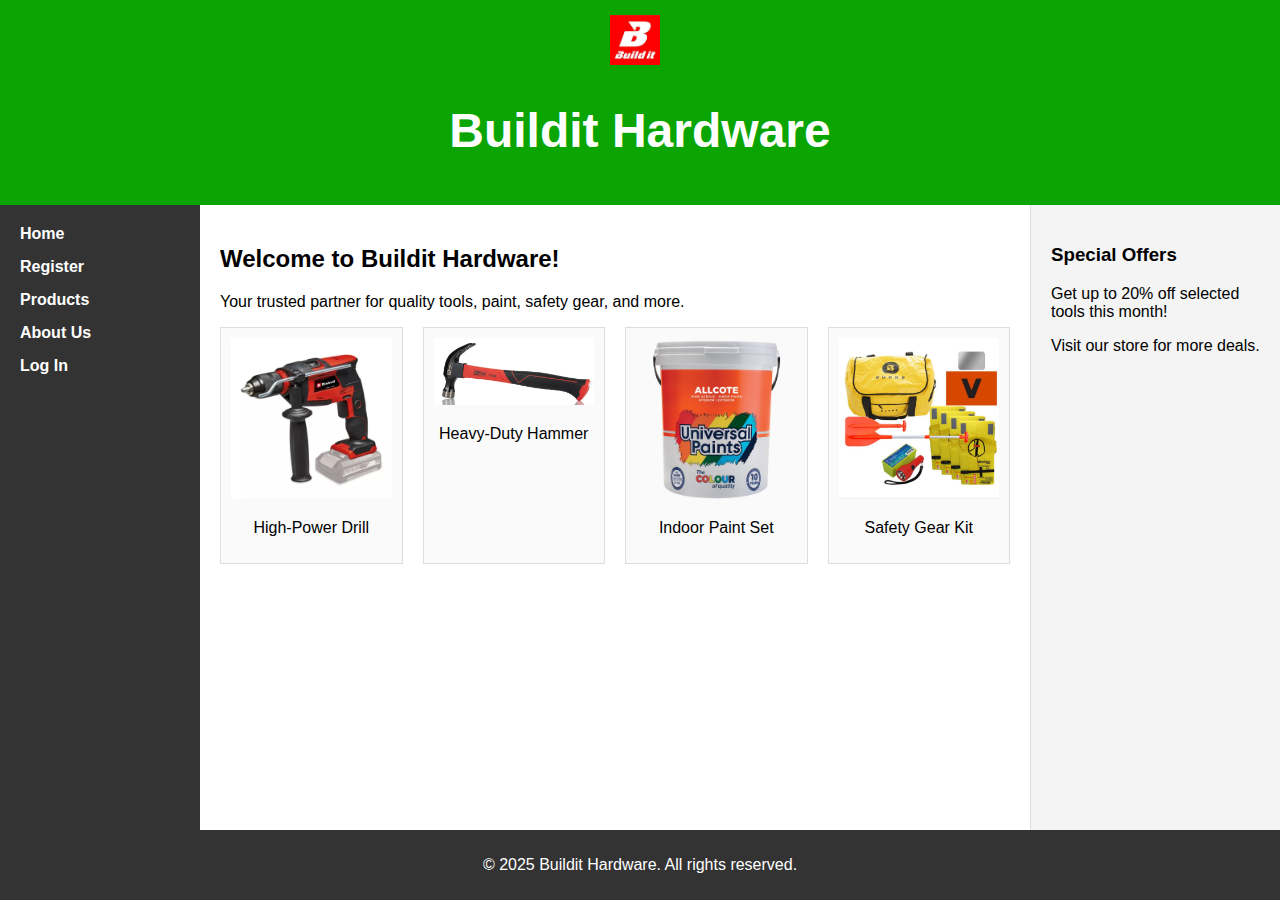
<file: index.html>
<!DOCTYPE html>
<html lang="en">
<head>
  <meta charset="UTF-8">
  <title>Buildit Hardware | Home</title>
  <link rel="stylesheet" href="css/style.css">
</head>
<body>

  <!-- HEADER -->
  <header>
    <img src="images/logo.png" alt="Buildit Logo" style="height:50px; margin-right:10px;">
    <h1>Buildit Hardware</h1>
  </header>

  <!-- LEFT NAVIGATION -->
 <nav>
    <a href="index.html">Home</a>
    <a href="register.html">Register</a>
    <a href="products.html">Products</a>
    <a href="about.html">About Us</a>
     <a href="login.html">Log In</a>
  </nav>

  <!-- MAIN CONTENT -->
  <div class="content">
    <section class="intro">
      <h2>Welcome to Buildit Hardware!</h2>
      <p>Your trusted partner for quality tools, paint, safety gear, and more.</p>
    </section>

    <section class="products">
      <div class="product">
        <img src="images/drill.jpg" alt="Power Drill">
        <p>High-Power Drill</p>
      </div>
      <div class="product">
        <img src="images/hammer.jpg" alt="Hammer">
        <p>Heavy-Duty Hammer</p>
      </div>
      <div class="product">
        <img src="images/paint.webp" alt="Paint">
        <p>Indoor Paint Set</p>
      </div>
      <div class="product">
        <img src="images/Gear.jpg" alt="Safety Gear">
        <p>Safety Gear Kit</p>
      </div>
    </section>
  </div>

  <!-- RIGHT SIDEBAR -->
  <aside id="sidebar">
    <h3>Special Offers</h3>
    <p>Get up to 20% off selected tools this month!</p>
    <p>Visit our store for more deals.</p>
  </aside>

  <!-- FOOTER -->
  <footer>
    <p>&copy; 2025 Buildit Hardware. All rights reserved.</p>
  </footer>

</body>
</html>
</file>
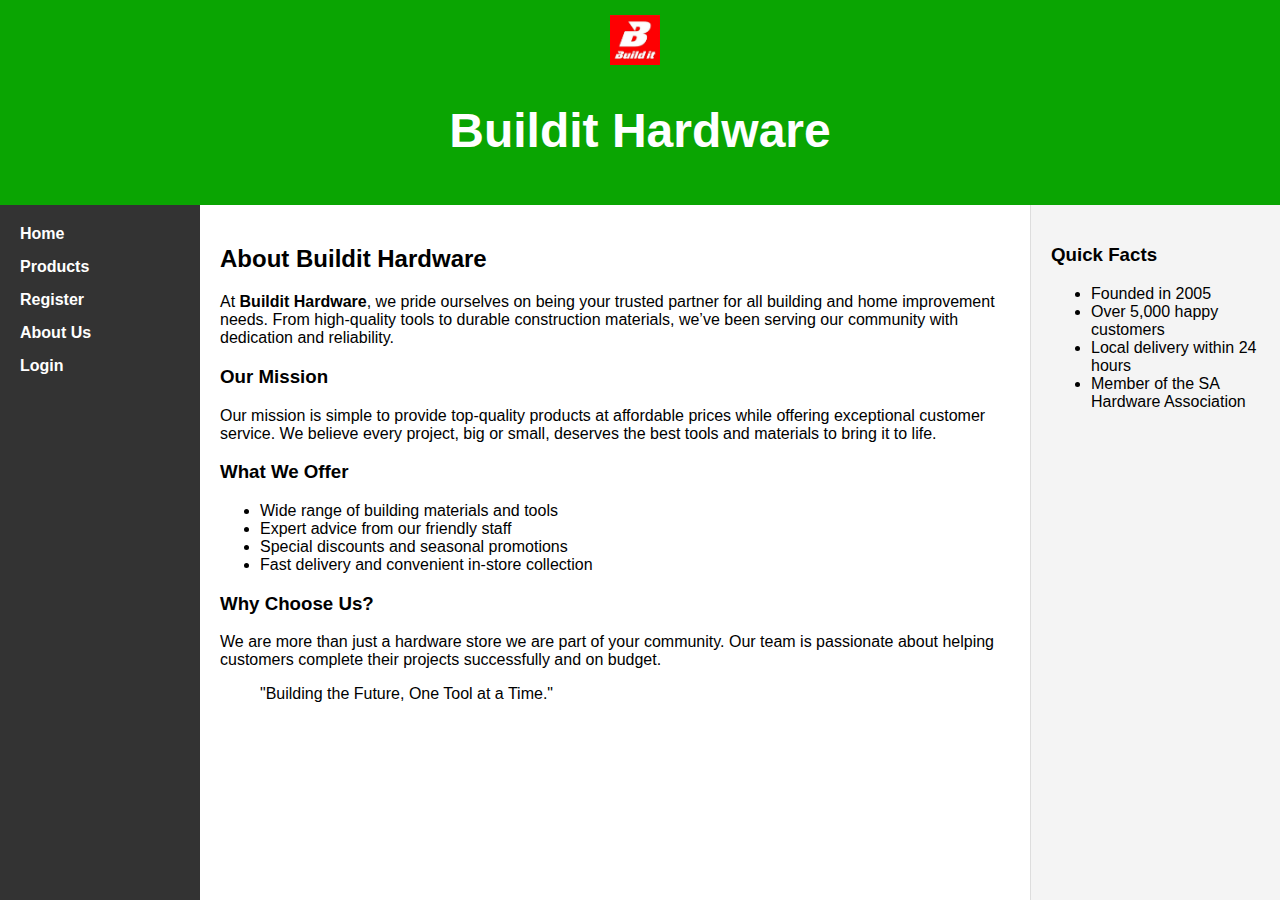
<file: about.html>
<!DOCTYPE html>
<html lang="en">
<head>
  <meta charset="UTF-8">
  <title>Buildit Hardware | About Us</title>
  <link rel="stylesheet" href="css/style.css">
</head>
<body>

  <!-- HEADER -->
  <header>
    <img src="images/logo.png" alt="Buildit Logo" style="height:50px; margin-right:10px;">
    <h1>Buildit Hardware</h1>
  </header>

  <!-- LEFT NAVIGATION -->
  <nav>
    <a href="index.html">Home</a>
    <a href="products.html">Products</a>
    <a href="register.html">Register</a>
    <a href="about.html">About Us</a>
    <a href="login.html">Login</a>
    
  </nav>

  <!-- MAIN CONTENT -->
  <div class="content">
    <h2>About Buildit Hardware</h2>
    <p>At <strong>Buildit Hardware</strong>, we pride ourselves on being your trusted partner for all building and home improvement needs. From high-quality tools to durable construction materials, we’ve been serving our community with dedication and reliability.</p>

    <h3>Our Mission</h3>
    <p>Our mission is simple to provide top-quality products at affordable prices while offering exceptional customer service. We believe every project, big or small, deserves the best tools and materials to bring it to life.</p>

    <h3>What We Offer</h3>
    <ul>
      <li>Wide range of building materials and tools</li>
      <li>Expert advice from our friendly staff</li>
      <li>Special discounts and seasonal promotions</li>
      <li>Fast delivery and convenient in-store collection</li>
    </ul>

    <h3>Why Choose Us?</h3>
    <p>We are more than just a hardware store we are part of your community. Our team is passionate about helping customers complete their projects successfully and on budget.</p>

    <blockquote>
      "Building the Future, One Tool at a Time."
    </blockquote>
  </div>

  <!-- RIGHT SIDEBAR -->
  <aside id="sidebar">
    <h3>Quick Facts</h3>
    <ul>
      <li>Founded in 2005</li>
      <li>Over 5,000 happy customers</li>
      <li>Local delivery within 24 hours</li>
      <li>Member of the SA Hardware Association</li>
    </ul>
  </aside>

  <!-- F
</file>
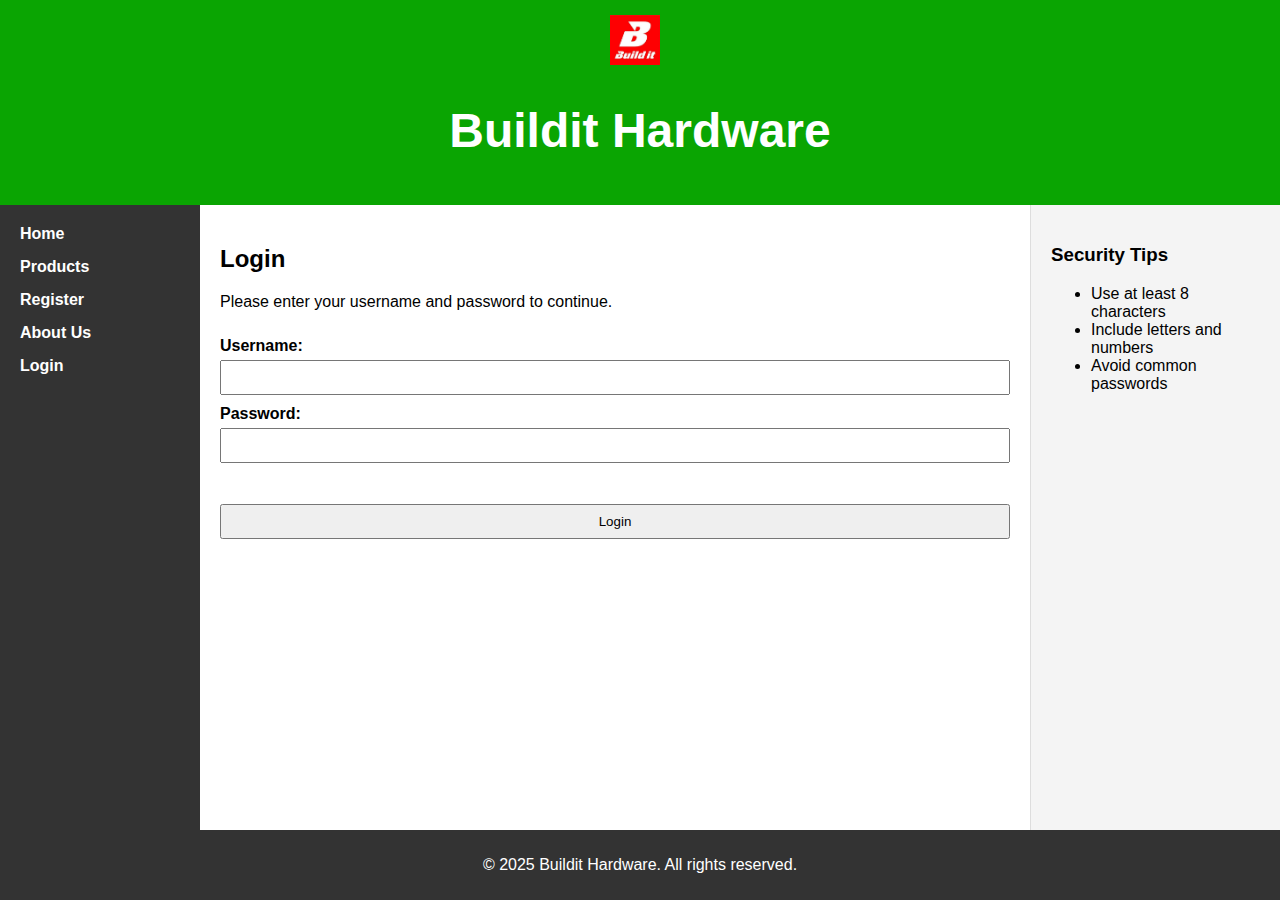
<file: login.html>
<!DOCTYPE html>
<html lang="en">
<head>
  <meta charset="UTF-8">
  <title>Buildit Hardware | Login</title>
  <link rel="stylesheet" href="css/style.css">
</head>
<body>

  <!-- HEADER -->
  <header>
    <img src="images/logo.png" alt="Buildit Logo" style="height:50px; margin-right:10px;">
    <h1>Buildit Hardware</h1>
   
  </header>

  <!-- NAVIGATION -->
  <nav>
    <a href="index.html">Home</a>
    <a href="products.html">Products</a>
    <a href="register.html">Register</a>
    
    <a href="about.html">About Us</a>
   
    <a href="login.html">Login</a>
  </nav>

  <!-- MAIN CONTENT -->
  <div class="content">
    <h2>Login</h2>
    <p>Please enter your username and password to continue.</p>

    <form id="loginForm">
      <label for="username">Username:</label>
      <input type="text" id="username" required>

      <label for="password">Password:</label>
      <input type="password" id="password" required>

      <br><br>
      <input type="submit" value="Login">
    </form>

    <div id="loginMessage" style="margin-top:15px; font-weight:bold;"></div>
  </div>

  <!-- SIDEBAR -->
  <aside id="sidebar">
    <h3>Security Tips</h3>
    <ul>
      <li>Use at least 8 characters</li>
      <li>Include letters and numbers</li>
      <li>Avoid common passwords</li>
    </ul>
  </aside>

  <!-- FOOTER -->
  <footer>
    <p>&copy; 2025 Buildit Hardware. All rights reserved.</p>
  </footer>

  <script src="js/login.js"></script>
</body>
</html>
</file>
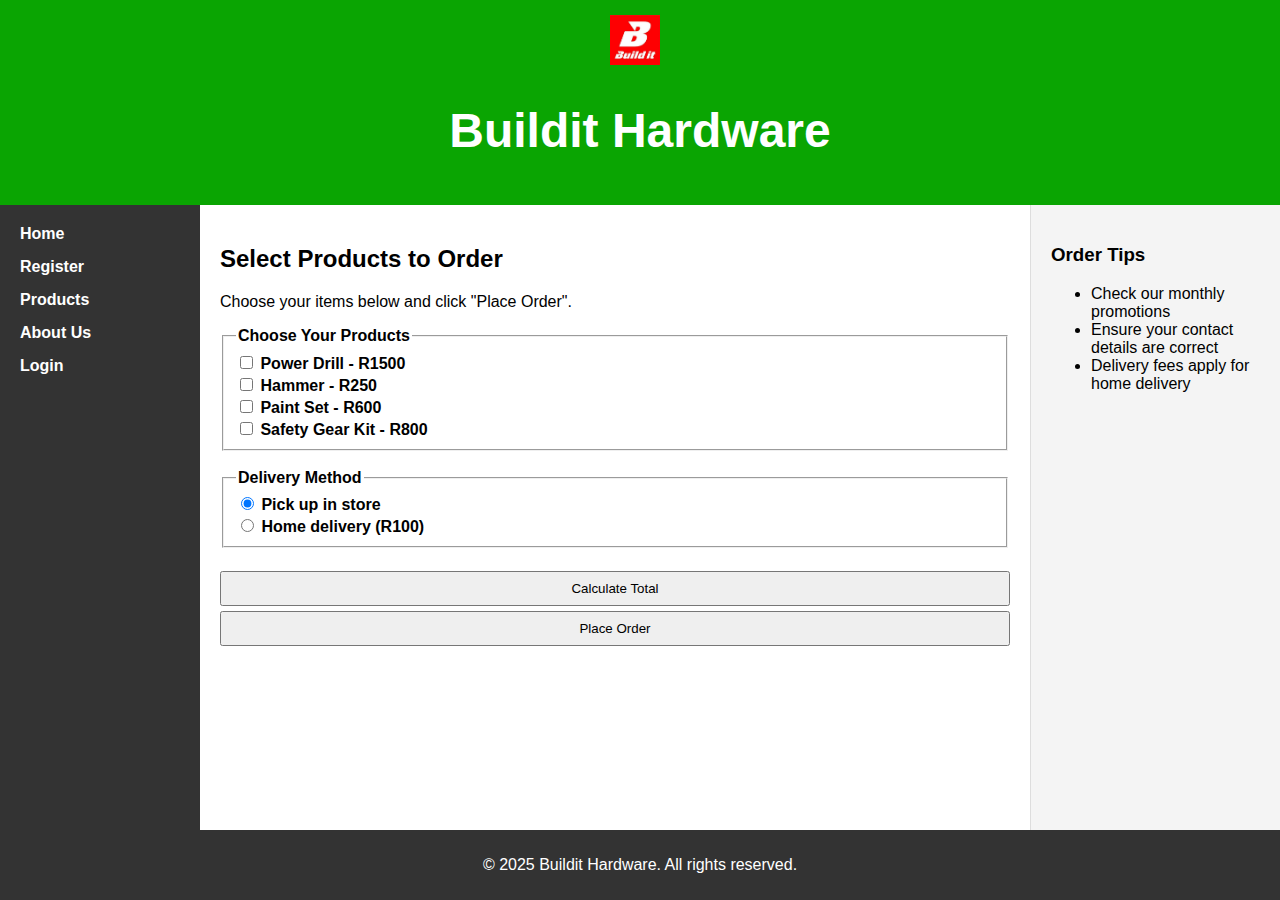
<file: products.html>
<!DOCTYPE html>
<html lang="en">
<head>
  <meta charset="UTF-8">
  <title>Buildit Hardware | Order</title>
  <link rel="stylesheet" href="css/style.css">
</head>
<body>

  <!-- HEADER -->
  <header>
    <img src="images/logo.png" alt="Buildit Logo" style="height:50px; margin-right:10px;">
    <h1>Buildit Hardware</h1>
  </header>

  <!-- LEFT NAVIGATION -->
  <nav>
    <a href="index.html">Home</a>
<a href="register.html">Register</a>
    <a href="products.html">Products</a>
    
    <a href="about.html">About Us</a>
    <a href="login.html">Login</a>
  </nav>

  <!-- MAIN CONTENT -->
  <div class="content">
    <section class="intro">
      <h2>Select Products to Order</h2>
      <p>Choose your items below and click "Place Order".</p>
    </section>

    <form id="orderForm" onsubmit="return validateOrder();">
      <fieldset>
        <legend><strong>Choose Your Products</strong></legend>
        <label><input type="checkbox" name="product" value="Drill" data-price="1500"> Power Drill - R1500</label><br>
        <label><input type="checkbox" name="product" value="Hammer" data-price="250"> Hammer - R250</label><br>
        <label><input type="checkbox" name="product" value="Paint" data-price="600"> Paint Set - R600</label><br>
        <label><input type="checkbox" name="product" value="Safety Gear" data-price="800"> Safety Gear Kit - R800</label>
      </fieldset>

      <br>

      <fieldset>
        <legend><strong>Delivery Method</strong></legend>
        <label><input type="radio" name="delivery" value="Pickup" checked> Pick up in store</label><br>
        <label><input type="radio" name="delivery" value="Delivery"> Home delivery (R100)</label>
      </fieldset>

      <br>
      <input type="button" value="Calculate Total" onclick="calculateTotal();">
      <input type="submit" value="Place Order">
      <br><br>
      <div id="orderSummary"></div>
    </form>
  </div>

  <!-- RIGHT SIDEBAR -->
  <aside id="sidebar">
    <h3>Order Tips</h3>
    <ul>
      <li>Check our monthly promotions</li>
      <li>Ensure your contact details are correct</li>
      <li>Delivery fees apply for home delivery</li>
    </ul>
  </aside>

  <!-- FOOTER -->
  <footer>
    <p>&copy; 2025 Buildit Hardware. All rights reserved.</p>
  </footer>

  <!-- JAVASCRIPT -->
  <script>
    function calculateTotal() {
      let checkboxes = document.querySelectorAll('input[name="product"]:checked');
      let delivery = document.querySelector('input[name="delivery"]:checked').value;
      let total = 0;
      let items = [];

      checkboxes.forEach(cb => {
        total += parseFloat(cb.dataset.price);
        items.push(cb.value);
      });

      if (delivery === "Delivery") {
        total += 100;
      }

      document.getElementById("orderSummary").innerHTML =
        "<strong>Items:</strong> " + items.join(", ") + "<br><strong>Total:</strong> R" + total;
    }

    function validateOrder() {
      let checkboxes = document.querySelectorAll('input[name="product"]:checked');
      if (checkboxes.length === 0) {
        alert("Please select at least one product.");
        return false;
      }
      alert("Order placed successfully!");
      return true;
    }
  </script>

</body>
</html>
</file>
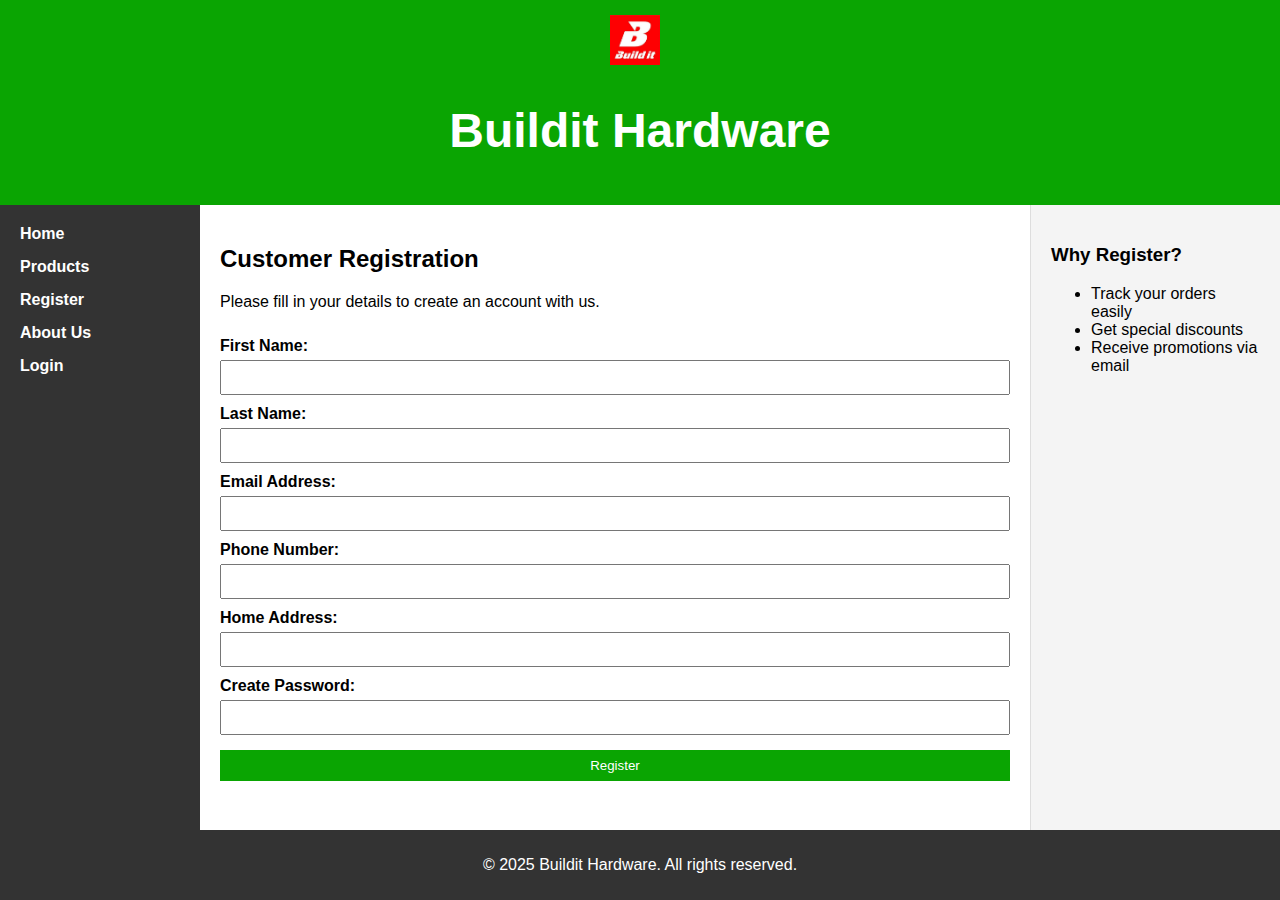
<file: register.html>
<!DOCTYPE html>
<html lang="en">
<head>
  <meta charset="UTF-8">
  <title>Buildit Hardware | Register</title>
  <link rel="stylesheet" href="css/style.css">
</head>
<body>

  <!-- HEADER -->
  <header>
    <img src="images/logo.png" alt="Buildit Logo" style="height:50px; margin-right:10px;">
    <h1>Buildit Hardware</h1>
  </header>

  <!-- LEFT NAVIGATION -->
 <nav>
    <a href="index.html">Home</a>
    <a href="products.html">Products</a>
    <a href="register.html">Register</a>
    <a href="about.html">About Us</a>
    <a href="login.html">Login</a>
  </nav>

  <!-- MAIN CONTENT -->
  <div class="content">
    <h2>Customer Registration</h2>
    <p>Please fill in your details to create an account with us.</p>

    <form action="thankyou.html" method="post">
      <label for="fname">First Name:</label>
      <input type="text" id="fname" name="fname" required>

      <label for="lname">Last Name:</label>
      <input type="text" id="lname" name="lname" required>

      <label for="email">Email Address:</label>
      <input type="email" id="email" name="email" required>

      <label for="phone">Phone Number:</label>
      <input type="tel" id="phone" name="phone" required>

      <label for="address">Home Address:</label>
      <input type="text" id="address" name="address" required>

      <label for="password">Create Password:</label>
      <input type="password" id="password" name="password" required>

      <button type="submit">Register</button>
    </form>
  </div>

  <!-- RIGHT SIDEBAR -->
  <aside id="sidebar">
    <h3>Why Register?</h3>
    <ul>
      <li>Track your orders easily</li>
      <li>Get special discounts</li>
      <li>Receive promotions via email</li>
    </ul>
  </aside>

  <!-- FOOTER -->
  <footer>
    <p>&copy; 2025 Buildit Hardware. All rights reserved.</p>
  </footer>

</body>
</html>
</file>
<file: css/style.css>
/* General Page Layout */
body {
    margin: 0;
    font-family: Arial, sans-serif;
    display: grid;
    grid-template-areas:
        "header header header"
        "nav content sidebar"
        "footer footer footer";
    grid-template-columns: 200px 1fr 250px;
    grid-template-rows: auto 1fr auto;
    height: 100vh;
}

/* Header */
header {
    grid-area: header;
    background-color: #0AA502;
    color: white;
    text-align: center;
    padding: 15px;
    font-size: 1.5em;
}

/* Navigation (Left Menu) */
nav {
    grid-area: nav;
    background-color: #333;
    padding: 20px;
    display: flex;
    flex-direction: column;
}

nav a {
    color: white;
    text-decoration: none;
    margin-bottom: 15px;
    font-weight: bold;
}

nav a:hover {
    color: #FFD700;
}

/* Main Content */
.content {
    grid-area: content;
    padding: 20px;
    background-color: #fff;
}

/* Sidebar */
#sidebar {
    grid-area: sidebar;
    background-color: #f4f4f4;
    padding: 20px;
    border-left: 1px solid #ddd;
}

/* Footer */
footer {
    grid-area: footer;
    background-color: #333;
    color: white;
    text-align: center;
    padding: 10px;
}

/* Product Section */
.products {
    display: grid;
    grid-template-columns: repeat(auto-fit, minmax(150px, 1fr));
    gap: 20px;
}

.product {
    text-align: center;
    background-color: #fafafa;
    padding: 10px;
    border: 1px solid #ddd;
}

.product img {
    width: 100%;
    height: auto;
}

/* Forms */
form {
    display: flex;
    flex-direction: column;
}

form label {
    margin-top: 10px;
    font-weight: bold;
}

form input, form select, form button {
    padding: 8px;
    margin-top: 5px;
}

form button {
    margin-top: 15px;
    background-color: #0AA502;
    color: white;
    border: none;
    cursor: pointer;
}

form button:hover {
    background-color: #0b8c02;
}
</file>
